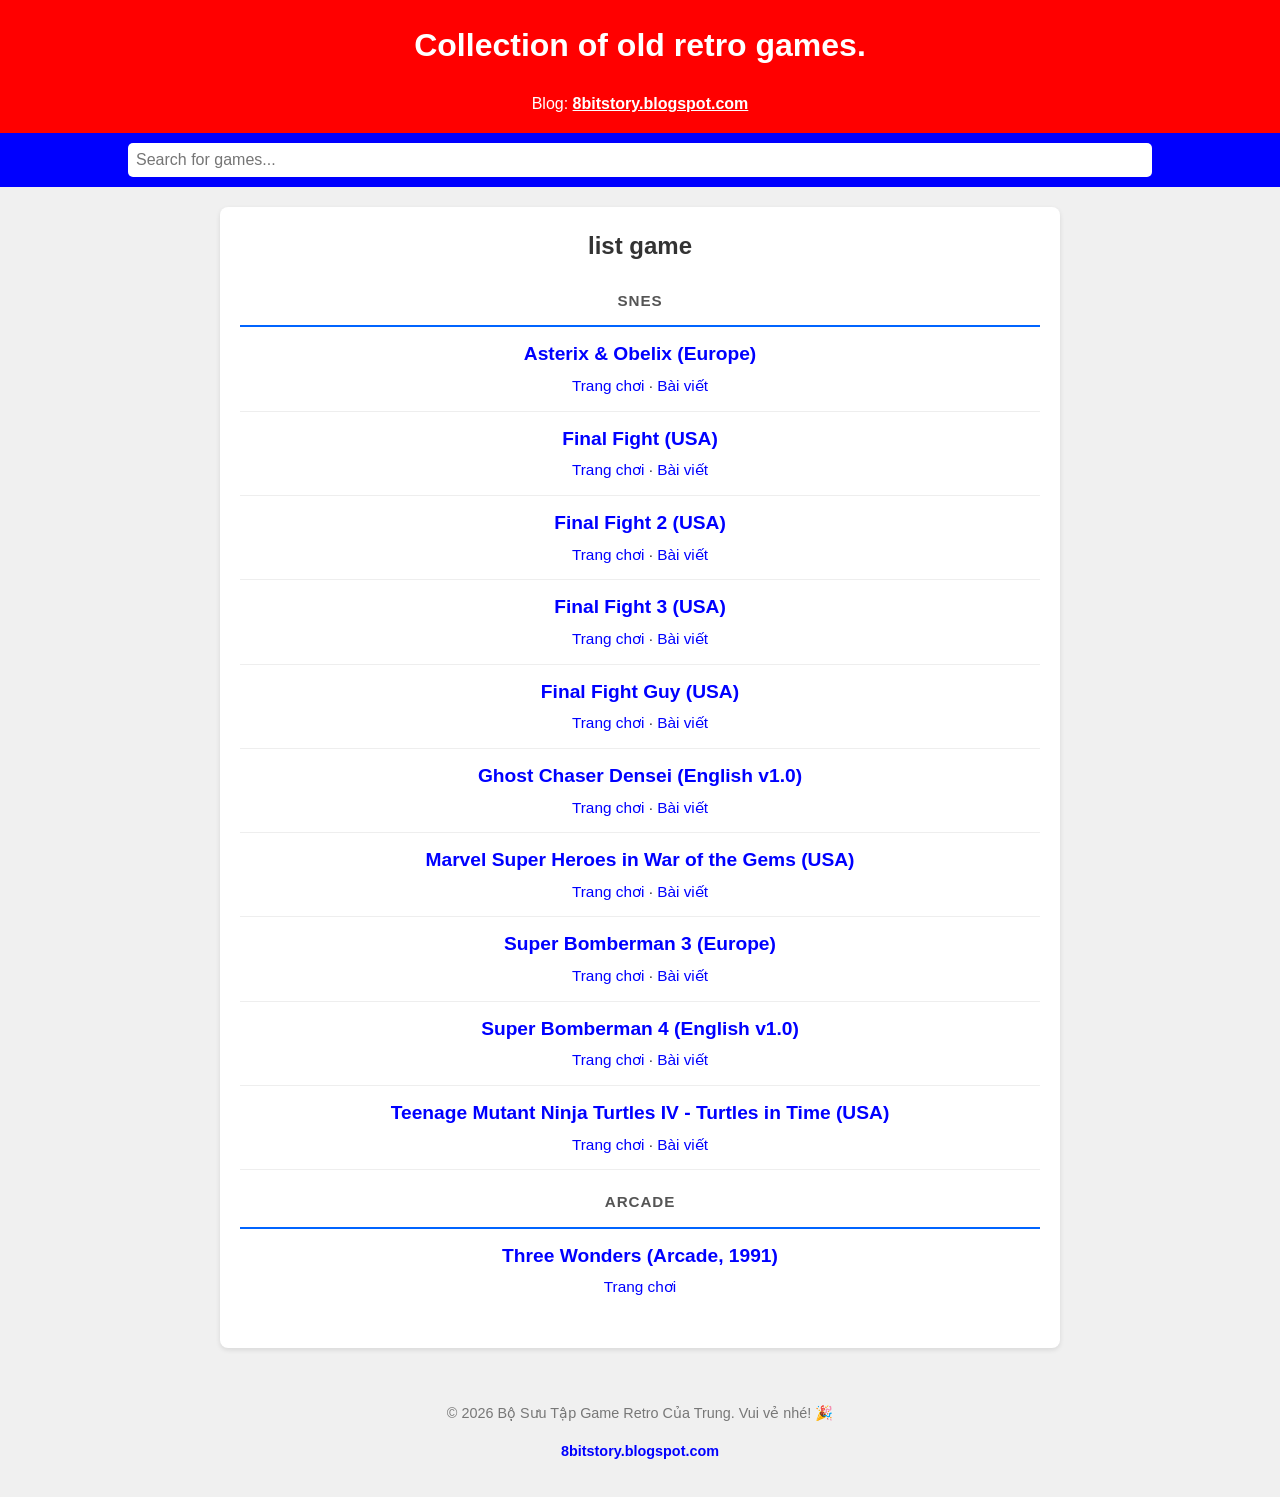
<file: index.html>
<!DOCTYPE html>
<html lang="vi">
<head>
    <meta charset="UTF-8">
    <meta name="viewport" content="width=device-width, initial-scale=1.0">
    <title>Bộ Sưu Tập Game Retro Của Trung! 🎮</title>
    <style>
        body {
            margin: 0;
            font-family: 'Arial', sans-serif;
            background-color: #f0f0f0;
            color: #333;
            line-height: 1.6;
        }

        .header {
            background-color: #ff0000;
            color: white;
            padding: 20px;
            text-align: center;
            font-size: 2em;
            font-weight: bold;
        }

        .header-sub {
            background-color: #ff0000;
            color: white;
            text-align: center;
            padding: 0 20px 16px;
            font-size: 1em;
            font-weight: normal;
        }

        .header-sub a {
            color: #fff;
            font-weight: bold;
            text-decoration: underline;
        }

        .header-sub a:hover {
            color: #ffe0e0;
        }

        .search-bar {
            background-color: #0000ff;
            padding: 10px;
            text-align: center;
        }

        .search-bar input {
            width: 80%;
            padding: 8px;
            border: none;
            border-radius: 5px;
            font-size: 1em;
        }

        /* --- PHẦN MỚI: CSS cho khung hiển thị game tổng quát --- */
        .game-display-area { /* Đây là cái khung nền trắng bao quanh game và các nút điều khiển */
            background-color: white;
            padding: 20px;
            margin: 20px auto; /* Căn giữa */
            max-width: 800px;
            border-radius: 8px;
            box-shadow: 0 2px 5px rgba(0,0,0,0.1);
            text-align: center; /* Để căn giữa iframe bên trong */
            display: none; /* Ban đầu ẩn hoàn toàn */
        }
        /* --- KẾT THÚC PHẦN MỚI --- */

        .game-container {
            width: 800px; /* Kích thước game */
            height: 600px;
            max-width: 100%; /* Đảm bảo không tràn ra ngoài game-display-area */
            max-height: 100vh; /* Giới hạn chiều cao */
            border: 5px solid #0064ff;
            box-shadow: 0 0 20px rgba(0, 100, 255, 0.5);
            margin: 0 auto; /* Căn giữa iframe */
            position: relative;
            overflow: hidden;
            /* display: block; hoặc inline-block trong JS khi cần hiển thị */
        }

        .game-frame {
            width: 100%;
            height: 100%;
            border: none;
            display: block; /* Đảm bảo iframe luôn hiển thị trong khung của nó */
        }

        .game-controls {
            margin-top: 15px;
            text-align: center;
        }

        .game-button {
            padding: 10px 20px;
            font-size: 1em;
            cursor: pointer;
            background-color: #0064ff;
            color: white;
            border: none;
            border-radius: 5px;
            margin: 0 5px;
            transition: background-color 0.3s ease;
        }

        .game-button:hover {
            background-color: #004ac9;
        }

        /* CSS cho danh sách game (không thay đổi nhiều) */
        .game-list-container {
            padding: 20px;
            background-color: white;
            margin: 20px auto; /* Căn giữa và tạo khoảng cách */
            max-width: 800px; /* Giới hạn chiều rộng nội dung */
            border-radius: 8px;
            box-shadow: 0 2px 5px rgba(0,0,0,0.1);
        }

        .game-list-container h2 {
            margin-top: 0;
            color: #333;
            text-align: center;
        }

        ul {
            list-style-type: none;
            padding: 0;
        }

        li {
            padding: 12px 0;
            border-bottom: 1px solid #eee;
            font-size: 1.2em;
            text-align: center;
        }

        li:last-child {
            border-bottom: none;
        }

        li.group-label {
            font-size: 0.95em;
            font-weight: bold;
            color: #555;
            letter-spacing: 0.06em;
            text-transform: uppercase;
            border-bottom: 2px solid #0064ff;
            padding-top: 20px;
        }

        li.group-label:first-child {
            padding-top: 4px;
        }

        .game-meta {
            display: block;
            margin-top: 4px;
            font-size: 0.8em;
            font-weight: normal;
        }

        .game-meta a {
            font-weight: normal;
        }

        a {
            text-decoration: none;
            color: #0000ff;
            font-weight: bold;
            transition: color 0.3s ease;
        }

        a:hover {
            color: #004ac9;
            text-decoration: underline;
        }

        footer {
            text-align: center;
            padding: 20px;
            color: #777;
            font-size: 0.9em;
        }
    </style>
</head>
<body>
    <div class="header">
        Collection of old retro games.
    </div>
    <div class="header-sub">
        Blog: <a href="https://8bitstory.blogspot.com">8bitstory.blogspot.com</a>
    </div>

    <div class="search-bar">
        <input type="text" id="game-search" placeholder="Search for games..." autocomplete="off">
    </div>

    <div id="game-display-area-wrapper" class="game-display-area">
        <div id="asterix-obelix-game" class="game-container" style="display:none;">
            <iframe class="game-frame" src="Snes/Asterix%20%26%20Obelix%20%28Europe%29%20%28En%2CFr%2CDe%2CEs%29/Asterix%20%26%20Obelix%20%28Europe%29%20%28En%2CFr%2CDe%2CEs%29.html" allowfullscreen="true" allow="autoplay; fullscreen"></iframe>
            <div class="game-controls">
                <button class="game-button" onclick="requestFullscreen('asterix-obelix-game')">Full Màn Hình! 🌟</button>
                <button class="game-button" onclick="hideGame('asterix-obelix-game')">Ẩn Game ❌</button>
            </div>
        </div>
        <div id="final-fight-game" class="game-container" style="display:none;">
            <iframe class="game-frame" src="Snes/Final%20Fight%20%28USA%29/Final%20Fight%20%28USA%29.html" allowfullscreen="true" allow="autoplay; fullscreen"></iframe>
            <div class="game-controls">
                <button class="game-button" onclick="requestFullscreen('final-fight-game')">Full Màn Hình! 🌟</button>
                <button class="game-button" onclick="hideGame('final-fight-game')">Ẩn Game ❌</button>
            </div>
        </div>
        <div id="final-fight-2-game" class="game-container" style="display:none;">
            <iframe class="game-frame" src="Snes/Final%20Fight%202%20%28USA%29/Final%20Fight%202%20%28USA%29.html" allowfullscreen="true" allow="autoplay; fullscreen"></iframe>
            <div class="game-controls">
                <button class="game-button" onclick="requestFullscreen('final-fight-2-game')">Full Màn Hình! 🌟</button>
                <button class="game-button" onclick="hideGame('final-fight-2-game')">Ẩn Game ❌</button>
            </div>
        </div>
        <div id="final-fight-3-game" class="game-container" style="display:none;">
            <iframe class="game-frame" src="Snes/Final%20Fight%203%20%28USA%29/Final%20Fight%203%20%28USA%29.html" allowfullscreen="true" allow="autoplay; fullscreen"></iframe>
            <div class="game-controls">
                <button class="game-button" onclick="requestFullscreen('final-fight-3-game')">Full Màn Hình! 🌟</button>
                <button class="game-button" onclick="hideGame('final-fight-3-game')">Ẩn Game ❌</button>
            </div>
        </div>
        <div id="final-fight-guy-game" class="game-container" style="display:none;">
            <iframe class="game-frame" src="Snes/Final%20Fight%20Guy%20%28USA%29/Final%20Fight%20Guy%20%28USA%29.html" allowfullscreen="true" allow="autoplay; fullscreen"></iframe>
            <div class="game-controls">
                <button class="game-button" onclick="requestFullscreen('final-fight-guy-game')">Full Màn Hình! 🌟</button>
                <button class="game-button" onclick="hideGame('final-fight-guy-game')">Ẩn Game ❌</button>
            </div>
        </div>
        <div id="ghost-chaser-densei-game" class="game-container" style="display:none;">
            <iframe class="game-frame" src="Snes/Ghost%20Chaser%20Densei%20%28English%20v1.0%29/Ghost%20Chaser%20Densei%20%28English%20v1.0%29.html" allowfullscreen="true" allow="autoplay; fullscreen"></iframe>
            <div class="game-controls">
                <button class="game-button" onclick="requestFullscreen('ghost-chaser-densei-game')">Full Màn Hình! 🌟</button>
                <button class="game-button" onclick="hideGame('ghost-chaser-densei-game')">Ẩn Game ❌</button>
            </div>
        </div>
        <div id="marvel-war-of-the-gems-game" class="game-container" style="display:none;">
            <iframe class="game-frame" src="Snes/Marvel%20Super%20Heroes%20in%20War%20of%20the%20Gems%20%28USA%29/Marvel%20Super%20Heroes%20in%20War%20of%20the%20Gems%20%28USA%29.html" allowfullscreen="true" allow="autoplay; fullscreen"></iframe>
            <div class="game-controls">
                <button class="game-button" onclick="requestFullscreen('marvel-war-of-the-gems-game')">Full Màn Hình! 🌟</button>
                <button class="game-button" onclick="hideGame('marvel-war-of-the-gems-game')">Ẩn Game ❌</button>
            </div>
        </div>
        <div id="super-bomberman-3-game" class="game-container" style="display:none;">
            <iframe class="game-frame" src="Snes/Super%20Bomberman%203%20%28Europe%29/Super%20Bomberman%203%20%28Europe%29.html" allowfullscreen="true" allow="autoplay; fullscreen"></iframe>
            <div class="game-controls">
                <button class="game-button" onclick="requestFullscreen('super-bomberman-3-game')">Full Màn Hình! 🌟</button>
                <button class="game-button" onclick="hideGame('super-bomberman-3-game')">Ẩn Game ❌</button>
            </div>
        </div>
        <div id="super-bomberman-4-game" class="game-container" style="display:none;">
            <iframe class="game-frame" src="Snes/Super%20Bomberman%204%20%28English%20v1.0%29/Super%20Bomberman%204%20%28English%20v1.0%29.html" allowfullscreen="true" allow="autoplay; fullscreen"></iframe>
            <div class="game-controls">
                <button class="game-button" onclick="requestFullscreen('super-bomberman-4-game')">Full Màn Hình! 🌟</button>
                <button class="game-button" onclick="hideGame('super-bomberman-4-game')">Ẩn Game ❌</button>
            </div>
        </div>
        <div id="tmnt-iv-game" class="game-container" style="display:none;">
            <iframe class="game-frame" src="Snes/Teenage%20Mutant%20Ninja%20Turtles%20IV%20-%20Turtles%20in%20Time%20%28USA%29/Teenage%20Mutant%20Ninja%20Turtles%20IV%20-%20Turtles%20in%20Time%20%28USA%29.html" allowfullscreen="true" allow="autoplay; fullscreen"></iframe>
            <div class="game-controls">
                <button class="game-button" onclick="requestFullscreen('tmnt-iv-game')">Full Màn Hình! 🌟</button>
                <button class="game-button" onclick="hideGame('tmnt-iv-game')">Ẩn Game ❌</button>
            </div>
        </div>
        <div id="three-wonders-game" class="game-container" style="display:none;">
            <iframe class="game-frame" src="mame/3wonders/3wonders.html" allowfullscreen="true" allow="autoplay; fullscreen"></iframe>
            <div class="game-controls">
                <button class="game-button" onclick="requestFullscreen('three-wonders-game')">Full Màn Hình! 🌟</button>
                <button class="game-button" onclick="hideGame('three-wonders-game')">Ẩn Game ❌</button>
            </div>
        </div>
    </div>
    <div class="game-list-container">
        <h2>list game</h2>
        <ul>
            <li class="group-label">SNES</li>
            <li class="game-item" data-title="asterix & obelix (europe)">
                <a href="#asterix-obelix-game">Asterix & Obelix (Europe)</a>
                <span class="game-meta"><a href="Snes/Asterix%20%26%20Obelix%20%28Europe%29%20%28En%2CFr%2CDe%2CEs%29/Asterix%20%26%20Obelix%20%28Europe%29%20%28En%2CFr%2CDe%2CEs%29.html" target="_blank" rel="noopener">Trang chơi</a> · <a href="https://8bitstory.blogspot.com/2026/11/asterix-obelix-europe-enfrdees.html" target="_blank" rel="noopener">Bài viết</a></span>
            </li>
            <li class="game-item" data-title="final fight (usa)">
                <a href="#final-fight-game">Final Fight (USA)</a>
                <span class="game-meta"><a href="Snes/Final%20Fight%20%28USA%29/Final%20Fight%20%28USA%29.html" target="_blank" rel="noopener">Trang chơi</a> · <a href="https://8bitstory.blogspot.com/2025/05/final-fight-usa.html" target="_blank" rel="noopener">Bài viết</a></span>
            </li>
            <li class="game-item" data-title="final fight 2 (usa)">
                <a href="#final-fight-2-game">Final Fight 2 (USA)</a>
                <span class="game-meta"><a href="Snes/Final%20Fight%202%20%28USA%29/Final%20Fight%202%20%28USA%29.html" target="_blank" rel="noopener">Trang chơi</a> · <a href="https://8bitstory.blogspot.com/2026/11/final-fight-2-usa.html" target="_blank" rel="noopener">Bài viết</a></span>
            </li>
            <li class="game-item" data-title="final fight 3 (usa)">
                <a href="#final-fight-3-game">Final Fight 3 (USA)</a>
                <span class="game-meta"><a href="Snes/Final%20Fight%203%20%28USA%29/Final%20Fight%203%20%28USA%29.html" target="_blank" rel="noopener">Trang chơi</a> · <a href="https://8bitstory.blogspot.com/2026/11/final-fight-3-usa.html" target="_blank" rel="noopener">Bài viết</a></span>
            </li>
            <li class="game-item" data-title="final fight guy (usa)">
                <a href="#final-fight-guy-game">Final Fight Guy (USA)</a>
                <span class="game-meta"><a href="Snes/Final%20Fight%20Guy%20%28USA%29/Final%20Fight%20Guy%20%28USA%29.html" target="_blank" rel="noopener">Trang chơi</a> · <a href="https://8bitstory.blogspot.com/2026/11/final-fight-guy-usa.html" target="_blank" rel="noopener">Bài viết</a></span>
            </li>
            <li class="game-item" data-title="ghost chaser densei (english v1.0)">
                <a href="#ghost-chaser-densei-game">Ghost Chaser Densei (English v1.0)</a>
                <span class="game-meta"><a href="Snes/Ghost%20Chaser%20Densei%20%28English%20v1.0%29/Ghost%20Chaser%20Densei%20%28English%20v1.0%29.html" target="_blank" rel="noopener">Trang chơi</a> · <a href="https://8bitstory.blogspot.com/2026/11/ghost-chaser-densei-english-v10.html" target="_blank" rel="noopener">Bài viết</a></span>
            </li>
            <li class="game-item" data-title="marvel super heroes in war of the gems (usa)">
                <a href="#marvel-war-of-the-gems-game">Marvel Super Heroes in War of the Gems (USA)</a>
                <span class="game-meta"><a href="Snes/Marvel%20Super%20Heroes%20in%20War%20of%20the%20Gems%20%28USA%29/Marvel%20Super%20Heroes%20in%20War%20of%20the%20Gems%20%28USA%29.html" target="_blank" rel="noopener">Trang chơi</a> · <a href="https://8bitstory.blogspot.com/2026/11/marvel-super-heroes-in-war-of-gems-usa.html" target="_blank" rel="noopener">Bài viết</a></span>
            </li>
            <li class="game-item" data-title="super bomberman 3 (europe)">
                <a href="#super-bomberman-3-game">Super Bomberman 3 (Europe)</a>
                <span class="game-meta"><a href="Snes/Super%20Bomberman%203%20%28Europe%29/Super%20Bomberman%203%20%28Europe%29.html" target="_blank" rel="noopener">Trang chơi</a> · <a href="https://8bitstory.blogspot.com/2025/05/super-bomberman-3-english.html" target="_blank" rel="noopener">Bài viết</a></span>
            </li>
            <li class="game-item" data-title="super bomberman 4 (english v1.0)">
                <a href="#super-bomberman-4-game">Super Bomberman 4 (English v1.0)</a>
                <span class="game-meta"><a href="Snes/Super%20Bomberman%204%20%28English%20v1.0%29/Super%20Bomberman%204%20%28English%20v1.0%29.html" target="_blank" rel="noopener">Trang chơi</a> · <a href="https://8bitstory.blogspot.com/2026/08/super-bomberman-4-english-v10.html" target="_blank" rel="noopener">Bài viết</a></span>
            </li>
            <li class="game-item" data-title="teenage mutant ninja turtles iv - turtles in time (usa)">
                <a href="#tmnt-iv-game">Teenage Mutant Ninja Turtles IV - Turtles in Time (USA)</a>
                <span class="game-meta"><a href="Snes/Teenage%20Mutant%20Ninja%20Turtles%20IV%20-%20Turtles%20in%20Time%20%28USA%29/Teenage%20Mutant%20Ninja%20Turtles%20IV%20-%20Turtles%20in%20Time%20%28USA%29.html" target="_blank" rel="noopener">Trang chơi</a> · <a href="https://8bitstory.blogspot.com/2026/11/teenage-mutant-ninja-turtles-iv-turtles.html" target="_blank" rel="noopener">Bài viết</a></span>
            </li>
            <li class="group-label">Arcade</li>
            <li class="game-item" data-title="three wonders (arcade, 1991)">
                <a href="#three-wonders-game">Three Wonders (Arcade, 1991)</a>
                <span class="game-meta"><a href="mame/3wonders/3wonders.html" target="_blank" rel="noopener">Trang chơi</a></span>
            </li>
        </ul>
    </div>

    <footer>
        <p>&copy; 2026 Bộ Sưu Tập Game Retro Của Trung. Vui vẻ nhé! 🎉</p>
        <p><a href="https://8bitstory.blogspot.com">8bitstory.blogspot.com</a></p>
    </footer>

    <script>
        // Hàm để ẩn tất cả các game khác và hiển thị game được chọn
        function displayGame(gameId) {
            // Hiển thị khung chứa game tổng quát
            document.getElementById('game-display-area-wrapper').style.display = 'block';

            // Ẩn tất cả các khung game con bên trong
            document.querySelectorAll('.game-display-area .game-container').forEach(gameDiv => {
                gameDiv.style.display = 'none';
                const iframe = gameDiv.querySelector('.game-frame');
                if (iframe) {
                    // Lưu src gốc vào thuộc tính data-original-src nếu chưa có
                    if (!iframe.hasAttribute('data-original-src')) {
                        iframe.setAttribute('data-original-src', iframe.src);
                    }
                    // Reset src về about:blank để dừng game và giải phóng tài nguyên
                    iframe.src = 'about:blank';
                }
            });

            // Hiển thị khung game con được chọn và tải game
            const selectedGameContainer = document.getElementById(gameId);
            if (selectedGameContainer) {
                selectedGameContainer.style.display = 'block';
                const iframe = selectedGameContainer.querySelector('.game-frame');
                if (iframe) {
                    const originalSrc = iframe.getAttribute('data-original-src');
                    if (originalSrc && iframe.src !== originalSrc) {
                        iframe.src = originalSrc; // Tải lại game
                    }
                }
            }
        }

        // Hàm yêu cầu fullscreen
        function requestFullscreen(containerId) {
            const gameContainer = document.getElementById(containerId);
            if (gameContainer.requestFullscreen) {
                gameContainer.requestFullscreen();
            } else if (gameContainer.webkitRequestFullscreen) { /* Safari */
                gameContainer.webkitRequestFullscreen();
            } else if (gameContainer.msRequestFullscreen) { /* IE11 */
                gameContainer.msRequestFullscreen();
            }
        }

        // Hàm ẩn game đi
        function hideGame(gameId) {
            const game = document.getElementById(gameId);
            if (game) {
                game.style.display = 'none';
                // Tạm dừng/reset game trong iframe khi ẩn đi
                const iframe = game.querySelector('.game-frame');
                if (iframe) {
                    if (!iframe.hasAttribute('data-original-src')) {
                        iframe.setAttribute('data-original-src', iframe.src);
                    }
                    iframe.src = 'about:blank'; // Reset src để dừng game và giải phóng tài nguyên
                }
            }
            // Nếu không còn game nào đang hiển thị, ẩn luôn khung tổng quát
            const gameDisplayArea = document.getElementById('game-display-area-wrapper');
            if (gameDisplayArea && gameDisplayArea.querySelectorAll('.game-container[style*="display: block"]').length === 0) {
                gameDisplayArea.style.display = 'none';
            }
        }

        // Gắn sự kiện click cho các link game và thiết lập trạng thái ban đầu
        document.addEventListener('DOMContentLoaded', () => {
            // Ẩn khung hiển thị game tổng quát khi trang tải lần đầu
            document.getElementById('game-display-area-wrapper').style.display = 'none';

            // Ẩn tất cả các game con và lưu src gốc khi trang tải lần đầu
            document.querySelectorAll('.game-display-area .game-container').forEach(gameDiv => {
                gameDiv.style.display = 'none';
                const iframe = gameDiv.querySelector('.game-frame');
                if (iframe) {
                    iframe.setAttribute('data-original-src', iframe.src); // Lưu src gốc
                    iframe.src = 'about:blank'; // Đặt src ban đầu là rỗng để không tự động load game nào cả
                }
            });

            // Gắn sự kiện click cho các link trong danh sách game (chỉ link tên game, không phải Trang chơi / Bài viết)
            document.querySelectorAll('.game-list-container li.game-item > a').forEach(link => {
                link.addEventListener('click', function(event) {
                    event.preventDefault(); // Ngăn chặn hành vi mặc định của link
                    const targetDivId = this.getAttribute('href').substring(1); // Lấy id của div game
                    displayGame(targetDivId);
                });
            });

            const searchInput = document.getElementById('game-search');
            if (searchInput) {
                searchInput.addEventListener('input', function() {
                    const q = this.value.trim().toLowerCase();
                    document.querySelectorAll('.game-list-container li.game-item').forEach(li => {
                        const title = li.getAttribute('data-title') || li.textContent.toLowerCase();
                        li.style.display = (!q || title.indexOf(q) !== -1) ? '' : 'none';
                    });
                });
            }
        });
    </script>
</body>
</html>
</file>
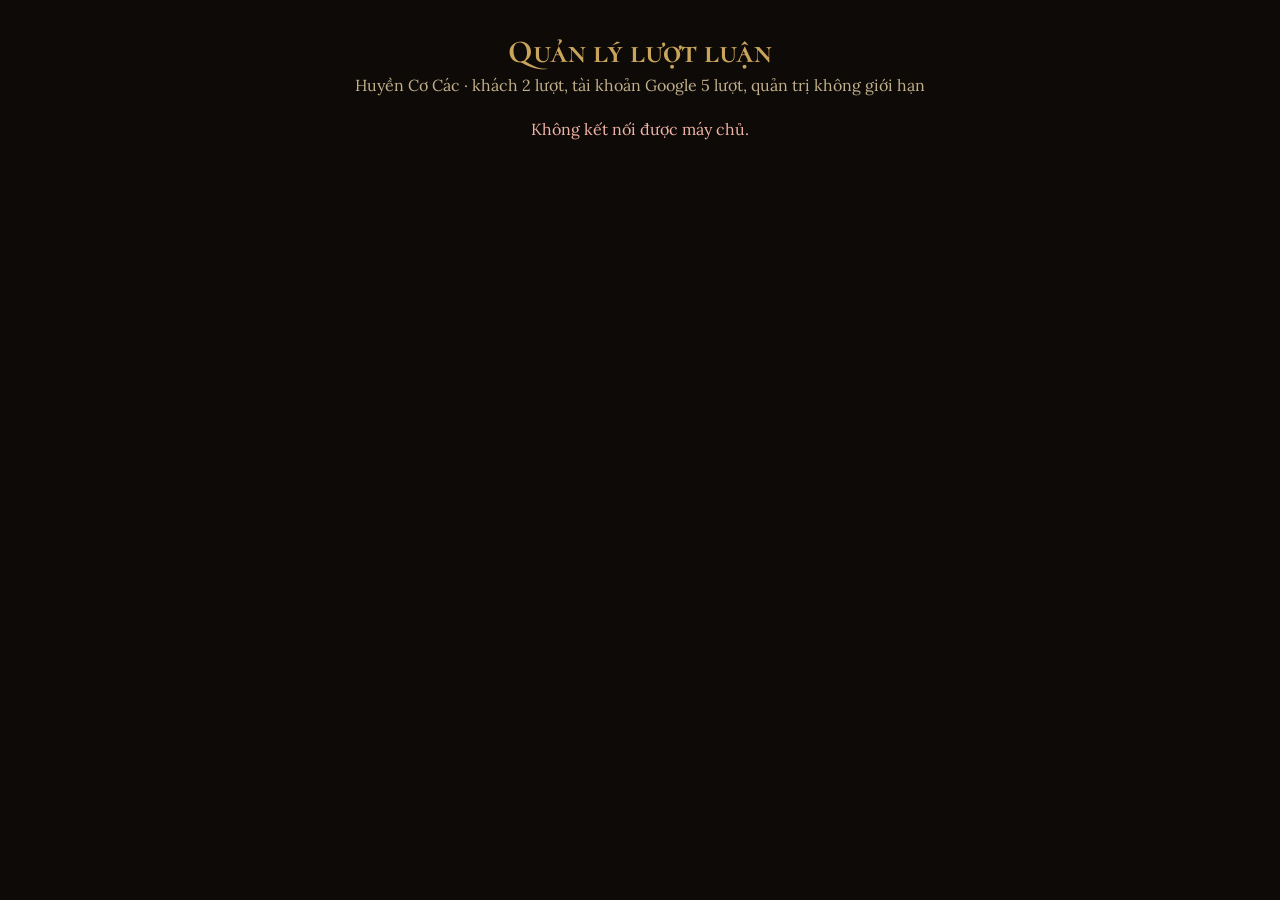
<file: huyencocac/admin.html>
<!DOCTYPE html>
<html lang="vi">
<head>
<meta charset="utf-8">
<meta name="viewport" content="width=device-width, initial-scale=1">
<meta name="robots" content="noindex, nofollow">
<title>Huyền Cơ Các — Quản lý lượt luận</title>
<link rel="preconnect" href="https://fonts.googleapis.com">
<link rel="preconnect" href="https://fonts.gstatic.com" crossorigin>
<link href="https://fonts.googleapis.com/css2?family=Cormorant+Garamond:ital,wght@0,500;0,600;0,700;1,500;1,600&family=Cormorant+SC:wght@500;600;700&family=Lora:ital,wght@0,400;0,500;0,600;0,700;1,400;1,500&display=swap" rel="stylesheet">
<style>body{margin:0;background:#0e0a07;padding:16px 12px 40px;}</style>
</head>
<body>
<div id="hcc-admin"></div>
<script src="admin.js?v=db15135b" defer></script>
</body>
</html>
</file>
